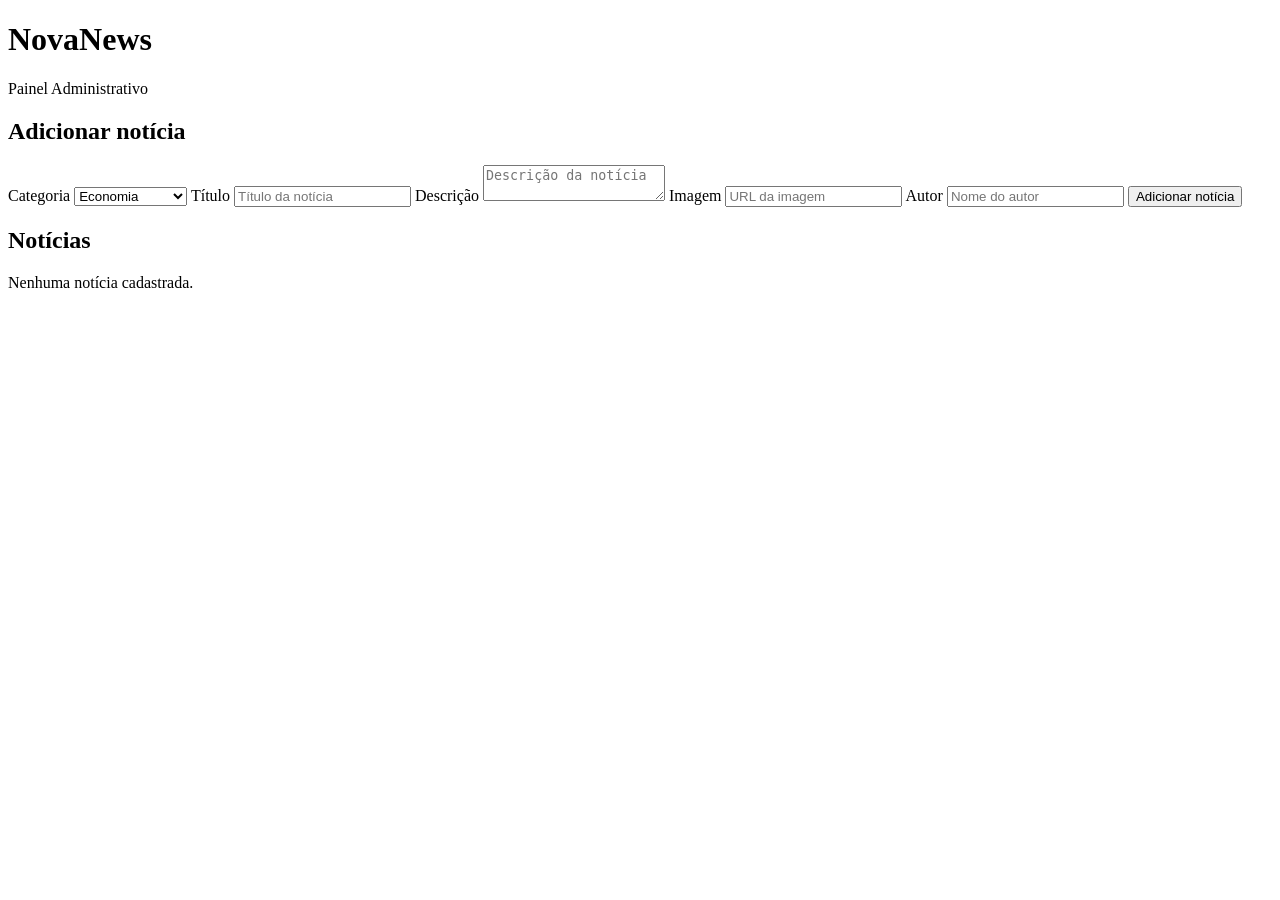
<file: admin/index.html>
<!DOCTYPE html>
<html lang="pt">
<head>
    <meta charset="UTF-8">
    <meta name="viewport" content="width=device-width, initial-scale=1.0">

    <title>NovaNews - Admin</title>

    <link rel="stylesheet" href="admin.css">
</head>

<body>

    <header>
        <h1>NovaNews</h1>
        <p>Painel Administrativo</p>
    </header>

    <main>

        <section class="formulario">

            <h2>Adicionar notícia</h2>

            <form id="newsForm">

                <label>Categoria</label>
                <select id="category">
                    <option value="Economia">Economia</option>
                    <option value="Tecnologia">Tecnologia</option>
                    <option value="Desporto">Desporto</option>
                    <option value="Entretenimento">Entretenimento</option>
                </select>

                <label>Título</label>
                <input
                    type="text"
                    id="title"
                    placeholder="Título da notícia"
                >

                <label>Descrição</label>
                <textarea
                    id="description"
                    placeholder="Descrição da notícia"
                ></textarea>

                <label>Imagem</label>
                <input
                    type="text"
                    id="image"
                    placeholder="URL da imagem"
                >

                <label>Autor</label>
                <input
                    type="text"
                    id="author"
                    placeholder="Nome do autor"
                >

                <button type="submit">
                    Adicionar notícia
                </button>

            </form>

        </section>


        <section class="noticias">

            <h2>Notícias</h2>

            <div id="newsList"></div>

        </section>

    </main>

    <script src="admin.js"></script>

</body>
</html>
</file>
<file: admin/admin.css>
1. Arquivo ```text C:\Users\Newaco\Videos\site de noticia\admin\admin.css ``` ### 2. Abra no Git Bash: ```bash id="r7k3pm" nano admin/admin.css ``` ### 3. Apaga tudo que está dentro do arquivo ### 4. COPIA A PARTIR DAQUI ```css id="m4x8qd" * { dimensionamento da caixa: border-box; } corpo {margem: 0; família de fontes: Arial, sem serifa; plano de fundo: #f4f6f8; cor: #222; } cabeçalho { background: #111827; cor: branca; preenchimento: 25px; } cabeçalho h1 { margem: 0; } cabeçalho p { margem: 5px 0 0; } principal { largura: 90%; largura máxima: 1000px; margem: 30px automática; } .formulário, .notícias { fundo: branco; preenchimento: 25px; margem inferior: 25px; raio da borda: 10px; } h2 { margem superior: 0; } rótulo { exibição: bloco; margem superior: 15px; margem inferior: 5px; peso da fonte: negrito; } entrada, área de texto, seleção { largura: 100%; preenchimento: 12px; borda: 1px sólida #ccc; raio da borda: 6px; tamanho da fonte: 15px; } área de texto { altura mínima: 120px; redimensionar: vertical; } botão { margem superior: 20px; preenchimento: 12px 20px; borda: nenhuma; raio da borda: 6px; fundo: #2563eb; cor: branca; tamanho da fonte: 15px; cursor: ponteiro; } botão:hover { fundo: #1d4ed8; } #listaDeNotícias { margem superior: 20px; } .cartãoDeNotícias { preenchimento: 20px; margem inferior: 20px; borda: 1px sólida #ddd; raio da borda: 10px; fundo: #fafafa; } .cartãoDeNotícias h3 { margem superior: 0; } .cartãoDeNotícias p { altura da linha: 1,5; } .cartãoDeNotícias img { exibição: bloco; largura: 250px; largura máxima: 100%; altura: automática; margem superior: 15px; raio da borda: 8px; } .news-actions { display: flex; gap: 10px; } .news-actions button { margin-top: 0; } .delete-button { background: #dc2626; } .delete-button:hover { background: #b91c1c; } @media (max-width: 600px) { main { width: 95%; } .formulario, .noticias { padding: 18px; } .news-actions { flex-direction: column; } .news-actions button { width: 100%; } } ``` ### 5.
</file>
